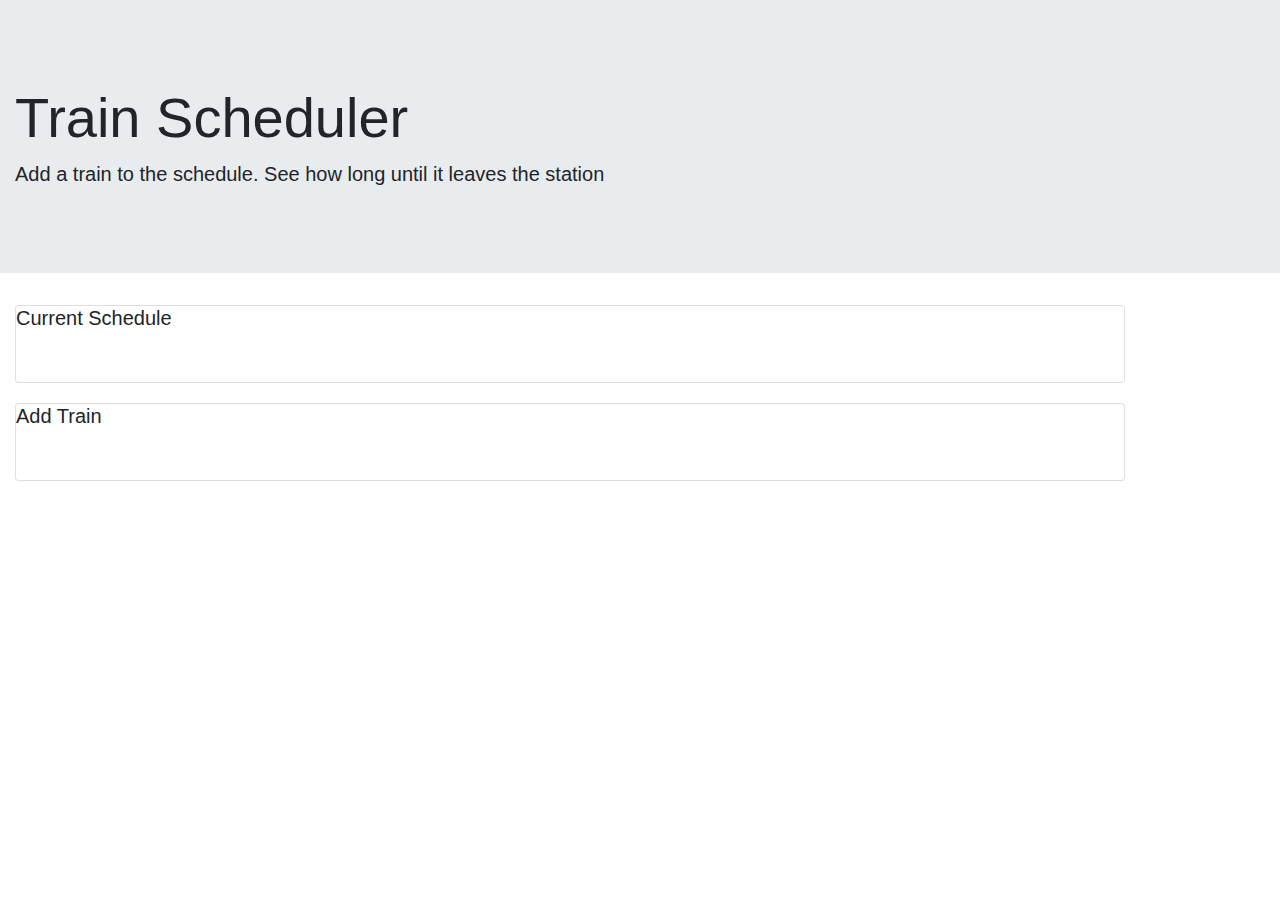
<file: assets/Train Scheduler.htm>
<!DOCTYPE <!doctype>
<!-- saved from url=(0065)file:///Users/danieldayton/git_files_hw/trainscheduler/index.html -->
<html><head><meta http-equiv="Content-Type" content="text/html; charset=UTF-8">
    
    <meta http-equiv="X-UA-Compatible" content="IE=edge">
    <title>Train Scheduler</title>
    <meta name="viewport" content="width=device-width, initial-scale=1">
    <script src="./Train Scheduler_files/firebase.js"></script>
    <script src="./Train Scheduler_files/moment.js"></script>
    <link rel="stylesheet" href="./Train Scheduler_files/all.css" integrity="sha384-UHRtZLI+pbxtHCWp1t77Bi1L4ZtiqrqD80Kn4Z8NTSRyMA2Fd33n5dQ8lWUE00s/" crossorigin="anonymous">
    <script src="./Train Scheduler_files/jquery.min.js"></script>
    <link rel="stylesheet" href="./Train Scheduler_files/bootstrap.min.css" integrity="sha384-GJzZqFGwb1QTTN6wy59ffF1BuGJpLSa9DkKMp0DgiMDm4iYMj70gZWKYbI706tWS" crossorigin="anonymous">
    <link rel="stylesheet" type="text/css" media="screen" href="./Train Scheduler_files/style.css">
    
</head>
<body>
    <div class="jumbotron jumbotron-fluid">
        <div class="container">
            <h1 class="display-4">Train Scheduler</h1>
            <p class="lead">Add a train to the schedule. See how long until it leaves the station</p>
        </div>
        </div>
    <div class="container">
        <div class="row">
            <div class="col-md-12" id="train-schedule">
                <div class="card train-listings">    
                    <h5 class="card-title">Current Schedule</h5>
                        <div class="card-body"></div>
                </div>  
            </div>
        </div>
    </div>
    <div class="container scheule">
        <div class="row">
            <div class="col-md-12">
                <div class="card">
                    <h5 class="card-title">Add Train</h5>
                    <div class="card-body"></div>
                </div>
            </div>
        </div>
    </div>
    <script src="./Train Scheduler_files/game.js"></script>
    <script src="./Train Scheduler_files/popper.min.js" integrity="sha384-wHAiFfRlMFy6i5SRaxvfOCifBUQy1xHdJ/yoi7FRNXMRBu5WHdZYu1hA6ZOblgut" crossorigin="anonymous"></script>
    <script src="./Train Scheduler_files/bootstrap.min.js" integrity="sha384-B0UglyR+jN6CkvvICOB2joaf5I4l3gm9GU6Hc1og6Ls7i6U/mkkaduKaBhlAXv9k" crossorigin="anonymous"></script> 

</body></html>
</file>
<file: assets/Train Scheduler_files/all.css>
.fa,.fab,.fal,.far,.fas{-moz-osx-font-smoothing:grayscale;-webkit-font-smoothing:antialiased;display:inline-block;font-style:normal;font-variant:normal;text-rendering:auto;line-height:1}.fa-lg{font-size:1.33333em;line-height:.75em;vertical-align:-.0667em}.fa-xs{font-size:.75em}.fa-sm{font-size:.875em}.fa-1x{font-size:1em}.fa-2x{font-size:2em}.fa-3x{font-size:3em}.fa-4x{font-size:4em}.fa-5x{font-size:5em}.fa-6x{font-size:6em}.fa-7x{font-size:7em}.fa-8x{font-size:8em}.fa-9x{font-size:9em}.fa-10x{font-size:10em}.fa-fw{text-align:center;width:1.25em}.fa-ul{list-style-type:none;margin-left:2.5em;padding-left:0}.fa-ul>li{position:relative}.fa-li{left:-2em;position:absolute;text-align:center;width:2em;line-height:inherit}.fa-border{border:.08em solid #eee;border-radius:.1em;padding:.2em .25em .15em}.fa-pull-left{float:left}.fa-pull-right{float:right}.fa.fa-pull-left,.fab.fa-pull-left,.fal.fa-pull-left,.far.fa-pull-left,.fas.fa-pull-left{margin-right:.3em}.fa.fa-pull-right,.fab.fa-pull-right,.fal.fa-pull-right,.far.fa-pull-right,.fas.fa-pull-right{margin-left:.3em}.fa-spin{animation:fa-spin 2s infinite linear}.fa-pulse{animation:fa-spin 1s infinite steps(8)}@keyframes fa-spin{0%{transform:rotate(0deg)}to{transform:rotate(1turn)}}.fa-rotate-90{-ms-filter:"progid:DXImageTransform.Microsoft.BasicImage(rotation=1)";transform:rotate(90deg)}.fa-rotate-180{-ms-filter:"progid:DXImageTransform.Microsoft.BasicImage(rotation=2)";transform:rotate(180deg)}.fa-rotate-270{-ms-filter:"progid:DXImageTransform.Microsoft.BasicImage(rotation=3)";transform:rotate(270deg)}.fa-flip-horizontal{-ms-filter:"progid:DXImageTransform.Microsoft.BasicImage(rotation=0, mirror=1)";transform:scaleX(-1)}.fa-flip-vertical{transform:scaleY(-1)}.fa-flip-horizontal.fa-flip-vertical,.fa-flip-vertical{-ms-filter:"progid:DXImageTransform.Microsoft.BasicImage(rotation=2, mirror=1)"}.fa-flip-horizontal.fa-flip-vertical{transform:scale(-1)}:root .fa-flip-horizontal,:root .fa-flip-vertical,:root .fa-rotate-90,:root .fa-rotate-180,:root .fa-rotate-270{filter:none}.fa-stack{display:inline-block;height:2em;line-height:2em;position:relative;vertical-align:middle;width:2.5em}.fa-stack-1x,.fa-stack-2x{left:0;position:absolute;text-align:center;width:100%}.fa-stack-1x{line-height:inherit}.fa-stack-2x{font-size:2em}.fa-inverse{color:#fff}.fa-500px:before{content:"\f26e"}.fa-accessible-icon:before{content:"\f368"}.fa-accusoft:before{content:"\f369"}.fa-acquisitions-incorporated:before{content:"\f6af"}.fa-ad:before{content:"\f641"}.fa-address-book:before{content:"\f2b9"}.fa-address-card:before{content:"\f2bb"}.fa-adjust:before{content:"\f042"}.fa-adn:before{content:"\f170"}.fa-adobe:before{content:"\f778"}.fa-adversal:before{content:"\f36a"}.fa-affiliatetheme:before{content:"\f36b"}.fa-air-freshener:before{content:"\f5d0"}.fa-algolia:before{content:"\f36c"}.fa-align-center:before{content:"\f037"}.fa-align-justify:before{content:"\f039"}.fa-align-left:before{content:"\f036"}.fa-align-right:before{content:"\f038"}.fa-alipay:before{content:"\f642"}.fa-allergies:before{content:"\f461"}.fa-amazon:before{content:"\f270"}.fa-amazon-pay:before{content:"\f42c"}.fa-ambulance:before{content:"\f0f9"}.fa-american-sign-language-interpreting:before{content:"\f2a3"}.fa-amilia:before{content:"\f36d"}.fa-anchor:before{content:"\f13d"}.fa-android:before{content:"\f17b"}.fa-angellist:before{content:"\f209"}.fa-angle-double-down:before{content:"\f103"}.fa-angle-double-left:before{content:"\f100"}.fa-angle-double-right:before{content:"\f101"}.fa-angle-double-up:before{content:"\f102"}.fa-angle-down:before{content:"\f107"}.fa-angle-left:before{content:"\f104"}.fa-angle-right:before{content:"\f105"}.fa-angle-up:before{content:"\f106"}.fa-angry:before{content:"\f556"}.fa-angrycreative:before{content:"\f36e"}.fa-angular:before{content:"\f420"}.fa-ankh:before{content:"\f644"}.fa-app-store:before{content:"\f36f"}.fa-app-store-ios:before{content:"\f370"}.fa-apper:before{content:"\f371"}.fa-apple:before{content:"\f179"}.fa-apple-alt:before{content:"\f5d1"}.fa-apple-pay:before{content:"\f415"}.fa-archive:before{content:"\f187"}.fa-archway:before{content:"\f557"}.fa-arrow-alt-circle-down:before{content:"\f358"}.fa-arrow-alt-circle-left:before{content:"\f359"}.fa-arrow-alt-circle-right:before{content:"\f35a"}.fa-arrow-alt-circle-up:before{content:"\f35b"}.fa-arrow-circle-down:before{content:"\f0ab"}.fa-arrow-circle-left:before{content:"\f0a8"}.fa-arrow-circle-right:before{content:"\f0a9"}.fa-arrow-circle-up:before{content:"\f0aa"}.fa-arrow-down:before{content:"\f063"}.fa-arrow-left:before{content:"\f060"}.fa-arrow-right:before{content:"\f061"}.fa-arrow-up:before{content:"\f062"}.fa-arrows-alt:before{content:"\f0b2"}.fa-arrows-alt-h:before{content:"\f337"}.fa-arrows-alt-v:before{content:"\f338"}.fa-artstation:before{content:"\f77a"}.fa-assistive-listening-systems:before{content:"\f2a2"}.fa-asterisk:before{content:"\f069"}.fa-asymmetrik:before{content:"\f372"}.fa-at:before{content:"\f1fa"}.fa-atlas:before{content:"\f558"}.fa-atlassian:before{content:"\f77b"}.fa-atom:before{content:"\f5d2"}.fa-audible:before{content:"\f373"}.fa-audio-description:before{content:"\f29e"}.fa-autoprefixer:before{content:"\f41c"}.fa-avianex:before{content:"\f374"}.fa-aviato:before{content:"\f421"}.fa-award:before{content:"\f559"}.fa-aws:before{content:"\f375"}.fa-baby:before{content:"\f77c"}.fa-baby-carriage:before{content:"\f77d"}.fa-backspace:before{content:"\f55a"}.fa-backward:before{content:"\f04a"}.fa-balance-scale:before{content:"\f24e"}.fa-ban:before{content:"\f05e"}.fa-band-aid:before{content:"\f462"}.fa-bandcamp:before{content:"\f2d5"}.fa-barcode:before{content:"\f02a"}.fa-bars:before{content:"\f0c9"}.fa-baseball-ball:before{content:"\f433"}.fa-basketball-ball:before{content:"\f434"}.fa-bath:before{content:"\f2cd"}.fa-battery-empty:before{content:"\f244"}.fa-battery-full:before{content:"\f240"}.fa-battery-half:before{content:"\f242"}.fa-battery-quarter:before{content:"\f243"}.fa-battery-three-quarters:before{content:"\f241"}.fa-bed:before{content:"\f236"}.fa-beer:before{content:"\f0fc"}.fa-behance:before{content:"\f1b4"}.fa-behance-square:before{content:"\f1b5"}.fa-bell:before{content:"\f0f3"}.fa-bell-slash:before{content:"\f1f6"}.fa-bezier-curve:before{content:"\f55b"}.fa-bible:before{content:"\f647"}.fa-bicycle:before{content:"\f206"}.fa-bimobject:before{content:"\f378"}.fa-binoculars:before{content:"\f1e5"}.fa-biohazard:before{content:"\f780"}.fa-birthday-cake:before{content:"\f1fd"}.fa-bitbucket:before{content:"\f171"}.fa-bitcoin:before{content:"\f379"}.fa-bity:before{content:"\f37a"}.fa-black-tie:before{content:"\f27e"}.fa-blackberry:before{content:"\f37b"}.fa-blender:before{content:"\f517"}.fa-blender-phone:before{content:"\f6b6"}.fa-blind:before{content:"\f29d"}.fa-blog:before{content:"\f781"}.fa-blogger:before{content:"\f37c"}.fa-blogger-b:before{content:"\f37d"}.fa-bluetooth:before{content:"\f293"}.fa-bluetooth-b:before{content:"\f294"}.fa-bold:before{content:"\f032"}.fa-bolt:before{content:"\f0e7"}.fa-bomb:before{content:"\f1e2"}.fa-bone:before{content:"\f5d7"}.fa-bong:before{content:"\f55c"}.fa-book:before{content:"\f02d"}.fa-book-dead:before{content:"\f6b7"}.fa-book-open:before{content:"\f518"}.fa-book-reader:before{content:"\f5da"}.fa-bookmark:before{content:"\f02e"}.fa-bowling-ball:before{content:"\f436"}.fa-box:before{content:"\f466"}.fa-box-open:before{content:"\f49e"}.fa-boxes:before{content:"\f468"}.fa-braille:before{content:"\f2a1"}.fa-brain:before{content:"\f5dc"}.fa-briefcase:before{content:"\f0b1"}.fa-briefcase-medical:before{content:"\f469"}.fa-broadcast-tower:before{content:"\f519"}.fa-broom:before{content:"\f51a"}.fa-brush:before{content:"\f55d"}.fa-btc:before{content:"\f15a"}.fa-bug:before{content:"\f188"}.fa-building:before{content:"\f1ad"}.fa-bullhorn:before{content:"\f0a1"}.fa-bullseye:before{content:"\f140"}.fa-burn:before{content:"\f46a"}.fa-buromobelexperte:before{content:"\f37f"}.fa-bus:before{content:"\f207"}.fa-bus-alt:before{content:"\f55e"}.fa-business-time:before{content:"\f64a"}.fa-buysellads:before{content:"\f20d"}.fa-calculator:before{content:"\f1ec"}.fa-calendar:before{content:"\f133"}.fa-calendar-alt:before{content:"\f073"}.fa-calendar-check:before{content:"\f274"}.fa-calendar-day:before{content:"\f783"}.fa-calendar-minus:before{content:"\f272"}.fa-calendar-plus:before{content:"\f271"}.fa-calendar-times:before{content:"\f273"}.fa-calendar-week:before{content:"\f784"}.fa-camera:before{content:"\f030"}.fa-camera-retro:before{content:"\f083"}.fa-campground:before{content:"\f6bb"}.fa-canadian-maple-leaf:before{content:"\f785"}.fa-candy-cane:before{content:"\f786"}.fa-cannabis:before{content:"\f55f"}.fa-capsules:before{content:"\f46b"}.fa-car:before{content:"\f1b9"}.fa-car-alt:before{content:"\f5de"}.fa-car-battery:before{content:"\f5df"}.fa-car-crash:before{content:"\f5e1"}.fa-car-side:before{content:"\f5e4"}.fa-caret-down:before{content:"\f0d7"}.fa-caret-left:before{content:"\f0d9"}.fa-caret-right:before{content:"\f0da"}.fa-caret-square-down:before{content:"\f150"}.fa-caret-square-left:before{content:"\f191"}.fa-caret-square-right:before{content:"\f152"}.fa-caret-square-up:before{content:"\f151"}.fa-caret-up:before{content:"\f0d8"}.fa-carrot:before{content:"\f787"}.fa-cart-arrow-down:before{content:"\f218"}.fa-cart-plus:before{content:"\f217"}.fa-cash-register:before{content:"\f788"}.fa-cat:before{content:"\f6be"}.fa-cc-amazon-pay:before{content:"\f42d"}.fa-cc-amex:before{content:"\f1f3"}.fa-cc-apple-pay:before{content:"\f416"}.fa-cc-diners-club:before{content:"\f24c"}.fa-cc-discover:before{content:"\f1f2"}.fa-cc-jcb:before{content:"\f24b"}.fa-cc-mastercard:before{content:"\f1f1"}.fa-cc-paypal:before{content:"\f1f4"}.fa-cc-stripe:before{content:"\f1f5"}.fa-cc-visa:before{content:"\f1f0"}.fa-centercode:before{content:"\f380"}.fa-centos:before{content:"\f789"}.fa-certificate:before{content:"\f0a3"}.fa-chair:before{content:"\f6c0"}.fa-chalkboard:before{content:"\f51b"}.fa-chalkboard-teacher:before{content:"\f51c"}.fa-charging-station:before{content:"\f5e7"}.fa-chart-area:before{content:"\f1fe"}.fa-chart-bar:before{content:"\f080"}.fa-chart-line:before{content:"\f201"}.fa-chart-pie:before{content:"\f200"}.fa-check:before{content:"\f00c"}.fa-check-circle:before{content:"\f058"}.fa-check-double:before{content:"\f560"}.fa-check-square:before{content:"\f14a"}.fa-chess:before{content:"\f439"}.fa-chess-bishop:before{content:"\f43a"}.fa-chess-board:before{content:"\f43c"}.fa-chess-king:before{content:"\f43f"}.fa-chess-knight:before{content:"\f441"}.fa-chess-pawn:before{content:"\f443"}.fa-chess-queen:before{content:"\f445"}.fa-chess-rook:before{content:"\f447"}.fa-chevron-circle-down:before{content:"\f13a"}.fa-chevron-circle-left:before{content:"\f137"}.fa-chevron-circle-right:before{content:"\f138"}.fa-chevron-circle-up:before{content:"\f139"}.fa-chevron-down:before{content:"\f078"}.fa-chevron-left:before{content:"\f053"}.fa-chevron-right:before{content:"\f054"}.fa-chevron-up:before{content:"\f077"}.fa-child:before{content:"\f1ae"}.fa-chrome:before{content:"\f268"}.fa-church:before{content:"\f51d"}.fa-circle:before{content:"\f111"}.fa-circle-notch:before{content:"\f1ce"}.fa-city:before{content:"\f64f"}.fa-clipboard:before{content:"\f328"}.fa-clipboard-check:before{content:"\f46c"}.fa-clipboard-list:before{content:"\f46d"}.fa-clock:before{content:"\f017"}.fa-clone:before{content:"\f24d"}.fa-closed-captioning:before{content:"\f20a"}.fa-cloud:before{content:"\f0c2"}.fa-cloud-download-alt:before{content:"\f381"}.fa-cloud-meatball:before{content:"\f73b"}.fa-cloud-moon:before{content:"\f6c3"}.fa-cloud-moon-rain:before{content:"\f73c"}.fa-cloud-rain:before{content:"\f73d"}.fa-cloud-showers-heavy:before{content:"\f740"}.fa-cloud-sun:before{content:"\f6c4"}.fa-cloud-sun-rain:before{content:"\f743"}.fa-cloud-upload-alt:before{content:"\f382"}.fa-cloudscale:before{content:"\f383"}.fa-cloudsmith:before{content:"\f384"}.fa-cloudversify:before{content:"\f385"}.fa-cocktail:before{content:"\f561"}.fa-code:before{content:"\f121"}.fa-code-branch:before{content:"\f126"}.fa-codepen:before{content:"\f1cb"}.fa-codiepie:before{content:"\f284"}.fa-coffee:before{content:"\f0f4"}.fa-cog:before{content:"\f013"}.fa-cogs:before{content:"\f085"}.fa-coins:before{content:"\f51e"}.fa-columns:before{content:"\f0db"}.fa-comment:before{content:"\f075"}.fa-comment-alt:before{content:"\f27a"}.fa-comment-dollar:before{content:"\f651"}.fa-comment-dots:before{content:"\f4ad"}.fa-comment-slash:before{content:"\f4b3"}.fa-comments:before{content:"\f086"}.fa-comments-dollar:before{content:"\f653"}.fa-compact-disc:before{content:"\f51f"}.fa-compass:before{content:"\f14e"}.fa-compress:before{content:"\f066"}.fa-compress-arrows-alt:before{content:"\f78c"}.fa-concierge-bell:before{content:"\f562"}.fa-confluence:before{content:"\f78d"}.fa-connectdevelop:before{content:"\f20e"}.fa-contao:before{content:"\f26d"}.fa-cookie:before{content:"\f563"}.fa-cookie-bite:before{content:"\f564"}.fa-copy:before{content:"\f0c5"}.fa-copyright:before{content:"\f1f9"}.fa-couch:before{content:"\f4b8"}.fa-cpanel:before{content:"\f388"}.fa-creative-commons:before{content:"\f25e"}.fa-creative-commons-by:before{content:"\f4e7"}.fa-creative-commons-nc:before{content:"\f4e8"}.fa-creative-commons-nc-eu:before{content:"\f4e9"}.fa-creative-commons-nc-jp:before{content:"\f4ea"}.fa-creative-commons-nd:before{content:"\f4eb"}.fa-creative-commons-pd:before{content:"\f4ec"}.fa-creative-commons-pd-alt:before{content:"\f4ed"}.fa-creative-commons-remix:before{content:"\f4ee"}.fa-creative-commons-sa:before{content:"\f4ef"}.fa-creative-commons-sampling:before{content:"\f4f0"}.fa-creative-commons-sampling-plus:before{content:"\f4f1"}.fa-creative-commons-share:before{content:"\f4f2"}.fa-creative-commons-zero:before{content:"\f4f3"}.fa-credit-card:before{content:"\f09d"}.fa-critical-role:before{content:"\f6c9"}.fa-crop:before{content:"\f125"}.fa-crop-alt:before{content:"\f565"}.fa-cross:before{content:"\f654"}.fa-crosshairs:before{content:"\f05b"}.fa-crow:before{content:"\f520"}.fa-crown:before{content:"\f521"}.fa-css3:before{content:"\f13c"}.fa-css3-alt:before{content:"\f38b"}.fa-cube:before{content:"\f1b2"}.fa-cubes:before{content:"\f1b3"}.fa-cut:before{content:"\f0c4"}.fa-cuttlefish:before{content:"\f38c"}.fa-d-and-d:before{content:"\f38d"}.fa-d-and-d-beyond:before{content:"\f6ca"}.fa-dashcube:before{content:"\f210"}.fa-database:before{content:"\f1c0"}.fa-deaf:before{content:"\f2a4"}.fa-delicious:before{content:"\f1a5"}.fa-democrat:before{content:"\f747"}.fa-deploydog:before{content:"\f38e"}.fa-deskpro:before{content:"\f38f"}.fa-desktop:before{content:"\f108"}.fa-dev:before{content:"\f6cc"}.fa-deviantart:before{content:"\f1bd"}.fa-dharmachakra:before{content:"\f655"}.fa-dhl:before{content:"\f790"}.fa-diagnoses:before{content:"\f470"}.fa-diaspora:before{content:"\f791"}.fa-dice:before{content:"\f522"}.fa-dice-d20:before{content:"\f6cf"}.fa-dice-d6:before{content:"\f6d1"}.fa-dice-five:before{content:"\f523"}.fa-dice-four:before{content:"\f524"}.fa-dice-one:before{content:"\f525"}.fa-dice-six:before{content:"\f526"}.fa-dice-three:before{content:"\f527"}.fa-dice-two:before{content:"\f528"}.fa-digg:before{content:"\f1a6"}.fa-digital-ocean:before{content:"\f391"}.fa-digital-tachograph:before{content:"\f566"}.fa-directions:before{content:"\f5eb"}.fa-discord:before{content:"\f392"}.fa-discourse:before{content:"\f393"}.fa-divide:before{content:"\f529"}.fa-dizzy:before{content:"\f567"}.fa-dna:before{content:"\f471"}.fa-dochub:before{content:"\f394"}.fa-docker:before{content:"\f395"}.fa-dog:before{content:"\f6d3"}.fa-dollar-sign:before{content:"\f155"}.fa-dolly:before{content:"\f472"}.fa-dolly-flatbed:before{content:"\f474"}.fa-donate:before{content:"\f4b9"}.fa-door-closed:before{content:"\f52a"}.fa-door-open:before{content:"\f52b"}.fa-dot-circle:before{content:"\f192"}.fa-dove:before{content:"\f4ba"}.fa-download:before{content:"\f019"}.fa-draft2digital:before{content:"\f396"}.fa-drafting-compass:before{content:"\f568"}.fa-dragon:before{content:"\f6d5"}.fa-draw-polygon:before{content:"\f5ee"}.fa-dribbble:before{content:"\f17d"}.fa-dribbble-square:before{content:"\f397"}.fa-dropbox:before{content:"\f16b"}.fa-drum:before{content:"\f569"}.fa-drum-steelpan:before{content:"\f56a"}.fa-drumstick-bite:before{content:"\f6d7"}.fa-drupal:before{content:"\f1a9"}.fa-dumbbell:before{content:"\f44b"}.fa-dumpster:before{content:"\f793"}.fa-dumpster-fire:before{content:"\f794"}.fa-dungeon:before{content:"\f6d9"}.fa-dyalog:before{content:"\f399"}.fa-earlybirds:before{content:"\f39a"}.fa-ebay:before{content:"\f4f4"}.fa-edge:before{content:"\f282"}.fa-edit:before{content:"\f044"}.fa-eject:before{content:"\f052"}.fa-elementor:before{content:"\f430"}.fa-ellipsis-h:before{content:"\f141"}.fa-ellipsis-v:before{content:"\f142"}.fa-ello:before{content:"\f5f1"}.fa-ember:before{content:"\f423"}.fa-empire:before{content:"\f1d1"}.fa-envelope:before{content:"\f0e0"}.fa-envelope-open:before{content:"\f2b6"}.fa-envelope-open-text:before{content:"\f658"}.fa-envelope-square:before{content:"\f199"}.fa-envira:before{content:"\f299"}.fa-equals:before{content:"\f52c"}.fa-eraser:before{content:"\f12d"}.fa-erlang:before{content:"\f39d"}.fa-ethereum:before{content:"\f42e"}.fa-ethernet:before{content:"\f796"}.fa-etsy:before{content:"\f2d7"}.fa-euro-sign:before{content:"\f153"}.fa-exchange-alt:before{content:"\f362"}.fa-exclamation:before{content:"\f12a"}.fa-exclamation-circle:before{content:"\f06a"}.fa-exclamation-triangle:before{content:"\f071"}.fa-expand:before{content:"\f065"}.fa-expand-arrows-alt:before{content:"\f31e"}.fa-expeditedssl:before{content:"\f23e"}.fa-external-link-alt:before{content:"\f35d"}.fa-external-link-square-alt:before{content:"\f360"}.fa-eye:before{content:"\f06e"}.fa-eye-dropper:before{content:"\f1fb"}.fa-eye-slash:before{content:"\f070"}.fa-facebook:before{content:"\f09a"}.fa-facebook-f:before{content:"\f39e"}.fa-facebook-messenger:before{content:"\f39f"}.fa-facebook-square:before{content:"\f082"}.fa-fantasy-flight-games:before{content:"\f6dc"}.fa-fast-backward:before{content:"\f049"}.fa-fast-forward:before{content:"\f050"}.fa-fax:before{content:"\f1ac"}.fa-feather:before{content:"\f52d"}.fa-feather-alt:before{content:"\f56b"}.fa-fedex:before{content:"\f797"}.fa-fedora:before{content:"\f798"}.fa-female:before{content:"\f182"}.fa-fighter-jet:before{content:"\f0fb"}.fa-figma:before{content:"\f799"}.fa-file:before{content:"\f15b"}.fa-file-alt:before{content:"\f15c"}.fa-file-archive:before{content:"\f1c6"}.fa-file-audio:before{content:"\f1c7"}.fa-file-code:before{content:"\f1c9"}.fa-file-contract:before{content:"\f56c"}.fa-file-csv:before{content:"\f6dd"}.fa-file-download:before{content:"\f56d"}.fa-file-excel:before{content:"\f1c3"}.fa-file-export:before{content:"\f56e"}.fa-file-image:before{content:"\f1c5"}.fa-file-import:before{content:"\f56f"}.fa-file-invoice:before{content:"\f570"}.fa-file-invoice-dollar:before{content:"\f571"}.fa-file-medical:before{content:"\f477"}.fa-file-medical-alt:before{content:"\f478"}.fa-file-pdf:before{content:"\f1c1"}.fa-file-powerpoint:before{content:"\f1c4"}.fa-file-prescription:before{content:"\f572"}.fa-file-signature:before{content:"\f573"}.fa-file-upload:before{content:"\f574"}.fa-file-video:before{content:"\f1c8"}.fa-file-word:before{content:"\f1c2"}.fa-fill:before{content:"\f575"}.fa-fill-drip:before{content:"\f576"}.fa-film:before{content:"\f008"}.fa-filter:before{content:"\f0b0"}.fa-fingerprint:before{content:"\f577"}.fa-fire:before{content:"\f06d"}.fa-fire-alt:before{content:"\f7e4"}.fa-fire-extinguisher:before{content:"\f134"}.fa-firefox:before{content:"\f269"}.fa-first-aid:before{content:"\f479"}.fa-first-order:before{content:"\f2b0"}.fa-first-order-alt:before{content:"\f50a"}.fa-firstdraft:before{content:"\f3a1"}.fa-fish:before{content:"\f578"}.fa-fist-raised:before{content:"\f6de"}.fa-flag:before{content:"\f024"}.fa-flag-checkered:before{content:"\f11e"}.fa-flag-usa:before{content:"\f74d"}.fa-flask:before{content:"\f0c3"}.fa-flickr:before{content:"\f16e"}.fa-flipboard:before{content:"\f44d"}.fa-flushed:before{content:"\f579"}.fa-fly:before{content:"\f417"}.fa-folder:before{content:"\f07b"}.fa-folder-minus:before{content:"\f65d"}.fa-folder-open:before{content:"\f07c"}.fa-folder-plus:before{content:"\f65e"}.fa-font:before{content:"\f031"}.fa-font-awesome:before{content:"\f2b4"}.fa-font-awesome-alt:before{content:"\f35c"}.fa-font-awesome-flag:before{content:"\f425"}.fa-font-awesome-logo-full:before{content:"\f4e6"}.fa-fonticons:before{content:"\f280"}.fa-fonticons-fi:before{content:"\f3a2"}.fa-football-ball:before{content:"\f44e"}.fa-fort-awesome:before{content:"\f286"}.fa-fort-awesome-alt:before{content:"\f3a3"}.fa-forumbee:before{content:"\f211"}.fa-forward:before{content:"\f04e"}.fa-foursquare:before{content:"\f180"}.fa-free-code-camp:before{content:"\f2c5"}.fa-freebsd:before{content:"\f3a4"}.fa-frog:before{content:"\f52e"}.fa-frown:before{content:"\f119"}.fa-frown-open:before{content:"\f57a"}.fa-fulcrum:before{content:"\f50b"}.fa-funnel-dollar:before{content:"\f662"}.fa-futbol:before{content:"\f1e3"}.fa-galactic-republic:before{content:"\f50c"}.fa-galactic-senate:before{content:"\f50d"}.fa-gamepad:before{content:"\f11b"}.fa-gas-pump:before{content:"\f52f"}.fa-gavel:before{content:"\f0e3"}.fa-gem:before{content:"\f3a5"}.fa-genderless:before{content:"\f22d"}.fa-get-pocket:before{content:"\f265"}.fa-gg:before{content:"\f260"}.fa-gg-circle:before{content:"\f261"}.fa-ghost:before{content:"\f6e2"}.fa-gift:before{content:"\f06b"}.fa-gifts:before{content:"\f79c"}.fa-git:before{content:"\f1d3"}.fa-git-square:before{content:"\f1d2"}.fa-github:before{content:"\f09b"}.fa-github-alt:before{content:"\f113"}.fa-github-square:before{content:"\f092"}.fa-gitkraken:before{content:"\f3a6"}.fa-gitlab:before{content:"\f296"}.fa-gitter:before{content:"\f426"}.fa-glass-cheers:before{content:"\f79f"}.fa-glass-martini:before{content:"\f000"}.fa-glass-martini-alt:before{content:"\f57b"}.fa-glass-whiskey:before{content:"\f7a0"}.fa-glasses:before{content:"\f530"}.fa-glide:before{content:"\f2a5"}.fa-glide-g:before{content:"\f2a6"}.fa-globe:before{content:"\f0ac"}.fa-globe-africa:before{content:"\f57c"}.fa-globe-americas:before{content:"\f57d"}.fa-globe-asia:before{content:"\f57e"}.fa-globe-europe:before{content:"\f7a2"}.fa-gofore:before{content:"\f3a7"}.fa-golf-ball:before{content:"\f450"}.fa-goodreads:before{content:"\f3a8"}.fa-goodreads-g:before{content:"\f3a9"}.fa-google:before{content:"\f1a0"}.fa-google-drive:before{content:"\f3aa"}.fa-google-play:before{content:"\f3ab"}.fa-google-plus:before{content:"\f2b3"}.fa-google-plus-g:before{content:"\f0d5"}.fa-google-plus-square:before{content:"\f0d4"}.fa-google-wallet:before{content:"\f1ee"}.fa-gopuram:before{content:"\f664"}.fa-graduation-cap:before{content:"\f19d"}.fa-gratipay:before{content:"\f184"}.fa-grav:before{content:"\f2d6"}.fa-greater-than:before{content:"\f531"}.fa-greater-than-equal:before{content:"\f532"}.fa-grimace:before{content:"\f57f"}.fa-grin:before{content:"\f580"}.fa-grin-alt:before{content:"\f581"}.fa-grin-beam:before{content:"\f582"}.fa-grin-beam-sweat:before{content:"\f583"}.fa-grin-hearts:before{content:"\f584"}.fa-grin-squint:before{content:"\f585"}.fa-grin-squint-tears:before{content:"\f586"}.fa-grin-stars:before{content:"\f587"}.fa-grin-tears:before{content:"\f588"}.fa-grin-tongue:before{content:"\f589"}.fa-grin-tongue-squint:before{content:"\f58a"}.fa-grin-tongue-wink:before{content:"\f58b"}.fa-grin-wink:before{content:"\f58c"}.fa-grip-horizontal:before{content:"\f58d"}.fa-grip-lines:before{content:"\f7a4"}.fa-grip-lines-vertical:before{content:"\f7a5"}.fa-grip-vertical:before{content:"\f58e"}.fa-gripfire:before{content:"\f3ac"}.fa-grunt:before{content:"\f3ad"}.fa-guitar:before{content:"\f7a6"}.fa-gulp:before{content:"\f3ae"}.fa-h-square:before{content:"\f0fd"}.fa-hacker-news:before{content:"\f1d4"}.fa-hacker-news-square:before{content:"\f3af"}.fa-hackerrank:before{content:"\f5f7"}.fa-hammer:before{content:"\f6e3"}.fa-hamsa:before{content:"\f665"}.fa-hand-holding:before{content:"\f4bd"}.fa-hand-holding-heart:before{content:"\f4be"}.fa-hand-holding-usd:before{content:"\f4c0"}.fa-hand-lizard:before{content:"\f258"}.fa-hand-paper:before{content:"\f256"}.fa-hand-peace:before{content:"\f25b"}.fa-hand-point-down:before{content:"\f0a7"}.fa-hand-point-left:before{content:"\f0a5"}.fa-hand-point-right:before{content:"\f0a4"}.fa-hand-point-up:before{content:"\f0a6"}.fa-hand-pointer:before{content:"\f25a"}.fa-hand-rock:before{content:"\f255"}.fa-hand-scissors:before{content:"\f257"}.fa-hand-spock:before{content:"\f259"}.fa-hands:before{content:"\f4c2"}.fa-hands-helping:before{content:"\f4c4"}.fa-handshake:before{content:"\f2b5"}.fa-hanukiah:before{content:"\f6e6"}.fa-hashtag:before{content:"\f292"}.fa-hat-wizard:before{content:"\f6e8"}.fa-haykal:before{content:"\f666"}.fa-hdd:before{content:"\f0a0"}.fa-heading:before{content:"\f1dc"}.fa-headphones:before{content:"\f025"}.fa-headphones-alt:before{content:"\f58f"}.fa-headset:before{content:"\f590"}.fa-heart:before{content:"\f004"}.fa-heart-broken:before{content:"\f7a9"}.fa-heartbeat:before{content:"\f21e"}.fa-helicopter:before{content:"\f533"}.fa-highlighter:before{content:"\f591"}.fa-hiking:before{content:"\f6ec"}.fa-hippo:before{content:"\f6ed"}.fa-hips:before{content:"\f452"}.fa-hire-a-helper:before{content:"\f3b0"}.fa-history:before{content:"\f1da"}.fa-hockey-puck:before{content:"\f453"}.fa-holly-berry:before{content:"\f7aa"}.fa-home:before{content:"\f015"}.fa-hooli:before{content:"\f427"}.fa-hornbill:before{content:"\f592"}.fa-horse:before{content:"\f6f0"}.fa-horse-head:before{content:"\f7ab"}.fa-hospital:before{content:"\f0f8"}.fa-hospital-alt:before{content:"\f47d"}.fa-hospital-symbol:before{content:"\f47e"}.fa-hot-tub:before{content:"\f593"}.fa-hotel:before{content:"\f594"}.fa-hotjar:before{content:"\f3b1"}.fa-hourglass:before{content:"\f254"}.fa-hourglass-end:before{content:"\f253"}.fa-hourglass-half:before{content:"\f252"}.fa-hourglass-start:before{content:"\f251"}.fa-house-damage:before{content:"\f6f1"}.fa-houzz:before{content:"\f27c"}.fa-hryvnia:before{content:"\f6f2"}.fa-html5:before{content:"\f13b"}.fa-hubspot:before{content:"\f3b2"}.fa-i-cursor:before{content:"\f246"}.fa-icicles:before{content:"\f7ad"}.fa-id-badge:before{content:"\f2c1"}.fa-id-card:before{content:"\f2c2"}.fa-id-card-alt:before{content:"\f47f"}.fa-igloo:before{content:"\f7ae"}.fa-image:before{content:"\f03e"}.fa-images:before{content:"\f302"}.fa-imdb:before{content:"\f2d8"}.fa-inbox:before{content:"\f01c"}.fa-indent:before{content:"\f03c"}.fa-industry:before{content:"\f275"}.fa-infinity:before{content:"\f534"}.fa-info:before{content:"\f129"}.fa-info-circle:before{content:"\f05a"}.fa-instagram:before{content:"\f16d"}.fa-intercom:before{content:"\f7af"}.fa-internet-explorer:before{content:"\f26b"}.fa-invision:before{content:"\f7b0"}.fa-ioxhost:before{content:"\f208"}.fa-italic:before{content:"\f033"}.fa-itunes:before{content:"\f3b4"}.fa-itunes-note:before{content:"\f3b5"}.fa-java:before{content:"\f4e4"}.fa-jedi:before{content:"\f669"}.fa-jedi-order:before{content:"\f50e"}.fa-jenkins:before{content:"\f3b6"}.fa-jira:before{content:"\f7b1"}.fa-joget:before{content:"\f3b7"}.fa-joint:before{content:"\f595"}.fa-joomla:before{content:"\f1aa"}.fa-journal-whills:before{content:"\f66a"}.fa-js:before{content:"\f3b8"}.fa-js-square:before{content:"\f3b9"}.fa-jsfiddle:before{content:"\f1cc"}.fa-kaaba:before{content:"\f66b"}.fa-kaggle:before{content:"\f5fa"}.fa-key:before{content:"\f084"}.fa-keybase:before{content:"\f4f5"}.fa-keyboard:before{content:"\f11c"}.fa-keycdn:before{content:"\f3ba"}.fa-khanda:before{content:"\f66d"}.fa-kickstarter:before{content:"\f3bb"}.fa-kickstarter-k:before{content:"\f3bc"}.fa-kiss:before{content:"\f596"}.fa-kiss-beam:before{content:"\f597"}.fa-kiss-wink-heart:before{content:"\f598"}.fa-kiwi-bird:before{content:"\f535"}.fa-korvue:before{content:"\f42f"}.fa-landmark:before{content:"\f66f"}.fa-language:before{content:"\f1ab"}.fa-laptop:before{content:"\f109"}.fa-laptop-code:before{content:"\f5fc"}.fa-laravel:before{content:"\f3bd"}.fa-lastfm:before{content:"\f202"}.fa-lastfm-square:before{content:"\f203"}.fa-laugh:before{content:"\f599"}.fa-laugh-beam:before{content:"\f59a"}.fa-laugh-squint:before{content:"\f59b"}.fa-laugh-wink:before{content:"\f59c"}.fa-layer-group:before{content:"\f5fd"}.fa-leaf:before{content:"\f06c"}.fa-leanpub:before{content:"\f212"}.fa-lemon:before{content:"\f094"}.fa-less:before{content:"\f41d"}.fa-less-than:before{content:"\f536"}.fa-less-than-equal:before{content:"\f537"}.fa-level-down-alt:before{content:"\f3be"}.fa-level-up-alt:before{content:"\f3bf"}.fa-life-ring:before{content:"\f1cd"}.fa-lightbulb:before{content:"\f0eb"}.fa-line:before{content:"\f3c0"}.fa-link:before{content:"\f0c1"}.fa-linkedin:before{content:"\f08c"}.fa-linkedin-in:before{content:"\f0e1"}.fa-linode:before{content:"\f2b8"}.fa-linux:before{content:"\f17c"}.fa-lira-sign:before{content:"\f195"}.fa-list:before{content:"\f03a"}.fa-list-alt:before{content:"\f022"}.fa-list-ol:before{content:"\f0cb"}.fa-list-ul:before{content:"\f0ca"}.fa-location-arrow:before{content:"\f124"}.fa-lock:before{content:"\f023"}.fa-lock-open:before{content:"\f3c1"}.fa-long-arrow-alt-down:before{content:"\f309"}.fa-long-arrow-alt-left:before{content:"\f30a"}.fa-long-arrow-alt-right:before{content:"\f30b"}.fa-long-arrow-alt-up:before{content:"\f30c"}.fa-low-vision:before{content:"\f2a8"}.fa-luggage-cart:before{content:"\f59d"}.fa-lyft:before{content:"\f3c3"}.fa-magento:before{content:"\f3c4"}.fa-magic:before{content:"\f0d0"}.fa-magnet:before{content:"\f076"}.fa-mail-bulk:before{content:"\f674"}.fa-mailchimp:before{content:"\f59e"}.fa-male:before{content:"\f183"}.fa-mandalorian:before{content:"\f50f"}.fa-map:before{content:"\f279"}.fa-map-marked:before{content:"\f59f"}.fa-map-marked-alt:before{content:"\f5a0"}.fa-map-marker:before{content:"\f041"}.fa-map-marker-alt:before{content:"\f3c5"}.fa-map-pin:before{content:"\f276"}.fa-map-signs:before{content:"\f277"}.fa-markdown:before{content:"\f60f"}.fa-marker:before{content:"\f5a1"}.fa-mars:before{content:"\f222"}.fa-mars-double:before{content:"\f227"}.fa-mars-stroke:before{content:"\f229"}.fa-mars-stroke-h:before{content:"\f22b"}.fa-mars-stroke-v:before{content:"\f22a"}.fa-mask:before{content:"\f6fa"}.fa-mastodon:before{content:"\f4f6"}.fa-maxcdn:before{content:"\f136"}.fa-medal:before{content:"\f5a2"}.fa-medapps:before{content:"\f3c6"}.fa-medium:before{content:"\f23a"}.fa-medium-m:before{content:"\f3c7"}.fa-medkit:before{content:"\f0fa"}.fa-medrt:before{content:"\f3c8"}.fa-meetup:before{content:"\f2e0"}.fa-megaport:before{content:"\f5a3"}.fa-meh:before{content:"\f11a"}.fa-meh-blank:before{content:"\f5a4"}.fa-meh-rolling-eyes:before{content:"\f5a5"}.fa-memory:before{content:"\f538"}.fa-mendeley:before{content:"\f7b3"}.fa-menorah:before{content:"\f676"}.fa-mercury:before{content:"\f223"}.fa-meteor:before{content:"\f753"}.fa-microchip:before{content:"\f2db"}.fa-microphone:before{content:"\f130"}.fa-microphone-alt:before{content:"\f3c9"}.fa-microphone-alt-slash:before{content:"\f539"}.fa-microphone-slash:before{content:"\f131"}.fa-microscope:before{content:"\f610"}.fa-microsoft:before{content:"\f3ca"}.fa-minus:before{content:"\f068"}.fa-minus-circle:before{content:"\f056"}.fa-minus-square:before{content:"\f146"}.fa-mitten:before{content:"\f7b5"}.fa-mix:before{content:"\f3cb"}.fa-mixcloud:before{content:"\f289"}.fa-mizuni:before{content:"\f3cc"}.fa-mobile:before{content:"\f10b"}.fa-mobile-alt:before{content:"\f3cd"}.fa-modx:before{content:"\f285"}.fa-monero:before{content:"\f3d0"}.fa-money-bill:before{content:"\f0d6"}.fa-money-bill-alt:before{content:"\f3d1"}.fa-money-bill-wave:before{content:"\f53a"}.fa-money-bill-wave-alt:before{content:"\f53b"}.fa-money-check:before{content:"\f53c"}.fa-money-check-alt:before{content:"\f53d"}.fa-monument:before{content:"\f5a6"}.fa-moon:before{content:"\f186"}.fa-mortar-pestle:before{content:"\f5a7"}.fa-mosque:before{content:"\f678"}.fa-motorcycle:before{content:"\f21c"}.fa-mountain:before{content:"\f6fc"}.fa-mouse-pointer:before{content:"\f245"}.fa-mug-hot:before{content:"\f7b6"}.fa-music:before{content:"\f001"}.fa-napster:before{content:"\f3d2"}.fa-neos:before{content:"\f612"}.fa-network-wired:before{content:"\f6ff"}.fa-neuter:before{content:"\f22c"}.fa-newspaper:before{content:"\f1ea"}.fa-nimblr:before{content:"\f5a8"}.fa-nintendo-switch:before{content:"\f418"}.fa-node:before{content:"\f419"}.fa-node-js:before{content:"\f3d3"}.fa-not-equal:before{content:"\f53e"}.fa-notes-medical:before{content:"\f481"}.fa-npm:before{content:"\f3d4"}.fa-ns8:before{content:"\f3d5"}.fa-nutritionix:before{content:"\f3d6"}.fa-object-group:before{content:"\f247"}.fa-object-ungroup:before{content:"\f248"}.fa-odnoklassniki:before{content:"\f263"}.fa-odnoklassniki-square:before{content:"\f264"}.fa-oil-can:before{content:"\f613"}.fa-old-republic:before{content:"\f510"}.fa-om:before{content:"\f679"}.fa-opencart:before{content:"\f23d"}.fa-openid:before{content:"\f19b"}.fa-opera:before{content:"\f26a"}.fa-optin-monster:before{content:"\f23c"}.fa-osi:before{content:"\f41a"}.fa-otter:before{content:"\f700"}.fa-outdent:before{content:"\f03b"}.fa-page4:before{content:"\f3d7"}.fa-pagelines:before{content:"\f18c"}.fa-paint-brush:before{content:"\f1fc"}.fa-paint-roller:before{content:"\f5aa"}.fa-palette:before{content:"\f53f"}.fa-palfed:before{content:"\f3d8"}.fa-pallet:before{content:"\f482"}.fa-paper-plane:before{content:"\f1d8"}.fa-paperclip:before{content:"\f0c6"}.fa-parachute-box:before{content:"\f4cd"}.fa-paragraph:before{content:"\f1dd"}.fa-parking:before{content:"\f540"}.fa-passport:before{content:"\f5ab"}.fa-pastafarianism:before{content:"\f67b"}.fa-paste:before{content:"\f0ea"}.fa-patreon:before{content:"\f3d9"}.fa-pause:before{content:"\f04c"}.fa-pause-circle:before{content:"\f28b"}.fa-paw:before{content:"\f1b0"}.fa-paypal:before{content:"\f1ed"}.fa-peace:before{content:"\f67c"}.fa-pen:before{content:"\f304"}.fa-pen-alt:before{content:"\f305"}.fa-pen-fancy:before{content:"\f5ac"}.fa-pen-nib:before{content:"\f5ad"}.fa-pen-square:before{content:"\f14b"}.fa-pencil-alt:before{content:"\f303"}.fa-pencil-ruler:before{content:"\f5ae"}.fa-penny-arcade:before{content:"\f704"}.fa-people-carry:before{content:"\f4ce"}.fa-percent:before{content:"\f295"}.fa-percentage:before{content:"\f541"}.fa-periscope:before{content:"\f3da"}.fa-person-booth:before{content:"\f756"}.fa-phabricator:before{content:"\f3db"}.fa-phoenix-framework:before{content:"\f3dc"}.fa-phoenix-squadron:before{content:"\f511"}.fa-phone:before{content:"\f095"}.fa-phone-slash:before{content:"\f3dd"}.fa-phone-square:before{content:"\f098"}.fa-phone-volume:before{content:"\f2a0"}.fa-php:before{content:"\f457"}.fa-pied-piper:before{content:"\f2ae"}.fa-pied-piper-alt:before{content:"\f1a8"}.fa-pied-piper-hat:before{content:"\f4e5"}.fa-pied-piper-pp:before{content:"\f1a7"}.fa-piggy-bank:before{content:"\f4d3"}.fa-pills:before{content:"\f484"}.fa-pinterest:before{content:"\f0d2"}.fa-pinterest-p:before{content:"\f231"}.fa-pinterest-square:before{content:"\f0d3"}.fa-place-of-worship:before{content:"\f67f"}.fa-plane:before{content:"\f072"}.fa-plane-arrival:before{content:"\f5af"}.fa-plane-departure:before{content:"\f5b0"}.fa-play:before{content:"\f04b"}.fa-play-circle:before{content:"\f144"}.fa-playstation:before{content:"\f3df"}.fa-plug:before{content:"\f1e6"}.fa-plus:before{content:"\f067"}.fa-plus-circle:before{content:"\f055"}.fa-plus-square:before{content:"\f0fe"}.fa-podcast:before{content:"\f2ce"}.fa-poll:before{content:"\f681"}.fa-poll-h:before{content:"\f682"}.fa-poo:before{content:"\f2fe"}.fa-poo-storm:before{content:"\f75a"}.fa-poop:before{content:"\f619"}.fa-portrait:before{content:"\f3e0"}.fa-pound-sign:before{content:"\f154"}.fa-power-off:before{content:"\f011"}.fa-pray:before{content:"\f683"}.fa-praying-hands:before{content:"\f684"}.fa-prescription:before{content:"\f5b1"}.fa-prescription-bottle:before{content:"\f485"}.fa-prescription-bottle-alt:before{content:"\f486"}.fa-print:before{content:"\f02f"}.fa-procedures:before{content:"\f487"}.fa-product-hunt:before{content:"\f288"}.fa-project-diagram:before{content:"\f542"}.fa-pushed:before{content:"\f3e1"}.fa-puzzle-piece:before{content:"\f12e"}.fa-python:before{content:"\f3e2"}.fa-qq:before{content:"\f1d6"}.fa-qrcode:before{content:"\f029"}.fa-question:before{content:"\f128"}.fa-question-circle:before{content:"\f059"}.fa-quidditch:before{content:"\f458"}.fa-quinscape:before{content:"\f459"}.fa-quora:before{content:"\f2c4"}.fa-quote-left:before{content:"\f10d"}.fa-quote-right:before{content:"\f10e"}.fa-quran:before{content:"\f687"}.fa-r-project:before{content:"\f4f7"}.fa-radiation:before{content:"\f7b9"}.fa-radiation-alt:before{content:"\f7ba"}.fa-rainbow:before{content:"\f75b"}.fa-random:before{content:"\f074"}.fa-raspberry-pi:before{content:"\f7bb"}.fa-ravelry:before{content:"\f2d9"}.fa-react:before{content:"\f41b"}.fa-reacteurope:before{content:"\f75d"}.fa-readme:before{content:"\f4d5"}.fa-rebel:before{content:"\f1d0"}.fa-receipt:before{content:"\f543"}.fa-recycle:before{content:"\f1b8"}.fa-red-river:before{content:"\f3e3"}.fa-reddit:before{content:"\f1a1"}.fa-reddit-alien:before{content:"\f281"}.fa-reddit-square:before{content:"\f1a2"}.fa-redhat:before{content:"\f7bc"}.fa-redo:before{content:"\f01e"}.fa-redo-alt:before{content:"\f2f9"}.fa-registered:before{content:"\f25d"}.fa-renren:before{content:"\f18b"}.fa-reply:before{content:"\f3e5"}.fa-reply-all:before{content:"\f122"}.fa-replyd:before{content:"\f3e6"}.fa-republican:before{content:"\f75e"}.fa-researchgate:before{content:"\f4f8"}.fa-resolving:before{content:"\f3e7"}.fa-restroom:before{content:"\f7bd"}.fa-retweet:before{content:"\f079"}.fa-rev:before{content:"\f5b2"}.fa-ribbon:before{content:"\f4d6"}.fa-ring:before{content:"\f70b"}.fa-road:before{content:"\f018"}.fa-robot:before{content:"\f544"}.fa-rocket:before{content:"\f135"}.fa-rocketchat:before{content:"\f3e8"}.fa-rockrms:before{content:"\f3e9"}.fa-route:before{content:"\f4d7"}.fa-rss:before{content:"\f09e"}.fa-rss-square:before{content:"\f143"}.fa-ruble-sign:before{content:"\f158"}.fa-ruler:before{content:"\f545"}.fa-ruler-combined:before{content:"\f546"}.fa-ruler-horizontal:before{content:"\f547"}.fa-ruler-vertical:before{content:"\f548"}.fa-running:before{content:"\f70c"}.fa-rupee-sign:before{content:"\f156"}.fa-sad-cry:before{content:"\f5b3"}.fa-sad-tear:before{content:"\f5b4"}.fa-safari:before{content:"\f267"}.fa-sass:before{content:"\f41e"}.fa-satellite:before{content:"\f7bf"}.fa-satellite-dish:before{content:"\f7c0"}.fa-save:before{content:"\f0c7"}.fa-schlix:before{content:"\f3ea"}.fa-school:before{content:"\f549"}.fa-screwdriver:before{content:"\f54a"}.fa-scribd:before{content:"\f28a"}.fa-scroll:before{content:"\f70e"}.fa-sd-card:before{content:"\f7c2"}.fa-search:before{content:"\f002"}.fa-search-dollar:before{content:"\f688"}.fa-search-location:before{content:"\f689"}.fa-search-minus:before{content:"\f010"}.fa-search-plus:before{content:"\f00e"}.fa-searchengin:before{content:"\f3eb"}.fa-seedling:before{content:"\f4d8"}.fa-sellcast:before{content:"\f2da"}.fa-sellsy:before{content:"\f213"}.fa-server:before{content:"\f233"}.fa-servicestack:before{content:"\f3ec"}.fa-shapes:before{content:"\f61f"}.fa-share:before{content:"\f064"}.fa-share-alt:before{content:"\f1e0"}.fa-share-alt-square:before{content:"\f1e1"}.fa-share-square:before{content:"\f14d"}.fa-shekel-sign:before{content:"\f20b"}.fa-shield-alt:before{content:"\f3ed"}.fa-ship:before{content:"\f21a"}.fa-shipping-fast:before{content:"\f48b"}.fa-shirtsinbulk:before{content:"\f214"}.fa-shoe-prints:before{content:"\f54b"}.fa-shopping-bag:before{content:"\f290"}.fa-shopping-basket:before{content:"\f291"}.fa-shopping-cart:before{content:"\f07a"}.fa-shopware:before{content:"\f5b5"}.fa-shower:before{content:"\f2cc"}.fa-shuttle-van:before{content:"\f5b6"}.fa-sign:before{content:"\f4d9"}.fa-sign-in-alt:before{content:"\f2f6"}.fa-sign-language:before{content:"\f2a7"}.fa-sign-out-alt:before{content:"\f2f5"}.fa-signal:before{content:"\f012"}.fa-signature:before{content:"\f5b7"}.fa-sim-card:before{content:"\f7c4"}.fa-simplybuilt:before{content:"\f215"}.fa-sistrix:before{content:"\f3ee"}.fa-sitemap:before{content:"\f0e8"}.fa-sith:before{content:"\f512"}.fa-skating:before{content:"\f7c5"}.fa-sketch:before{content:"\f7c6"}.fa-skiing:before{content:"\f7c9"}.fa-skiing-nordic:before{content:"\f7ca"}.fa-skull:before{content:"\f54c"}.fa-skull-crossbones:before{content:"\f714"}.fa-skyatlas:before{content:"\f216"}.fa-skype:before{content:"\f17e"}.fa-slack:before{content:"\f198"}.fa-slack-hash:before{content:"\f3ef"}.fa-slash:before{content:"\f715"}.fa-sleigh:before{content:"\f7cc"}.fa-sliders-h:before{content:"\f1de"}.fa-slideshare:before{content:"\f1e7"}.fa-smile:before{content:"\f118"}.fa-smile-beam:before{content:"\f5b8"}.fa-smile-wink:before{content:"\f4da"}.fa-smog:before{content:"\f75f"}.fa-smoking:before{content:"\f48d"}.fa-smoking-ban:before{content:"\f54d"}.fa-sms:before{content:"\f7cd"}.fa-snapchat:before{content:"\f2ab"}.fa-snapchat-ghost:before{content:"\f2ac"}.fa-snapchat-square:before{content:"\f2ad"}.fa-snowboarding:before{content:"\f7ce"}.fa-snowflake:before{content:"\f2dc"}.fa-snowman:before{content:"\f7d0"}.fa-snowplow:before{content:"\f7d2"}.fa-socks:before{content:"\f696"}.fa-solar-panel:before{content:"\f5ba"}.fa-sort:before{content:"\f0dc"}.fa-sort-alpha-down:before{content:"\f15d"}.fa-sort-alpha-up:before{content:"\f15e"}.fa-sort-amount-down:before{content:"\f160"}.fa-sort-amount-up:before{content:"\f161"}.fa-sort-down:before{content:"\f0dd"}.fa-sort-numeric-down:before{content:"\f162"}.fa-sort-numeric-up:before{content:"\f163"}.fa-sort-up:before{content:"\f0de"}.fa-soundcloud:before{content:"\f1be"}.fa-sourcetree:before{content:"\f7d3"}.fa-spa:before{content:"\f5bb"}.fa-space-shuttle:before{content:"\f197"}.fa-speakap:before{content:"\f3f3"}.fa-spider:before{content:"\f717"}.fa-spinner:before{content:"\f110"}.fa-splotch:before{content:"\f5bc"}.fa-spotify:before{content:"\f1bc"}.fa-spray-can:before{content:"\f5bd"}.fa-square:before{content:"\f0c8"}.fa-square-full:before{content:"\f45c"}.fa-square-root-alt:before{content:"\f698"}.fa-squarespace:before{content:"\f5be"}.fa-stack-exchange:before{content:"\f18d"}.fa-stack-overflow:before{content:"\f16c"}.fa-stamp:before{content:"\f5bf"}.fa-star:before{content:"\f005"}.fa-star-and-crescent:before{content:"\f699"}.fa-star-half:before{content:"\f089"}.fa-star-half-alt:before{content:"\f5c0"}.fa-star-of-david:before{content:"\f69a"}.fa-star-of-life:before{content:"\f621"}.fa-staylinked:before{content:"\f3f5"}.fa-steam:before{content:"\f1b6"}.fa-steam-square:before{content:"\f1b7"}.fa-steam-symbol:before{content:"\f3f6"}.fa-step-backward:before{content:"\f048"}.fa-step-forward:before{content:"\f051"}.fa-stethoscope:before{content:"\f0f1"}.fa-sticker-mule:before{content:"\f3f7"}.fa-sticky-note:before{content:"\f249"}.fa-stop:before{content:"\f04d"}.fa-stop-circle:before{content:"\f28d"}.fa-stopwatch:before{content:"\f2f2"}.fa-store:before{content:"\f54e"}.fa-store-alt:before{content:"\f54f"}.fa-strava:before{content:"\f428"}.fa-stream:before{content:"\f550"}.fa-street-view:before{content:"\f21d"}.fa-strikethrough:before{content:"\f0cc"}.fa-stripe:before{content:"\f429"}.fa-stripe-s:before{content:"\f42a"}.fa-stroopwafel:before{content:"\f551"}.fa-studiovinari:before{content:"\f3f8"}.fa-stumbleupon:before{content:"\f1a4"}.fa-stumbleupon-circle:before{content:"\f1a3"}.fa-subscript:before{content:"\f12c"}.fa-subway:before{content:"\f239"}.fa-suitcase:before{content:"\f0f2"}.fa-suitcase-rolling:before{content:"\f5c1"}.fa-sun:before{content:"\f185"}.fa-superpowers:before{content:"\f2dd"}.fa-superscript:before{content:"\f12b"}.fa-supple:before{content:"\f3f9"}.fa-surprise:before{content:"\f5c2"}.fa-suse:before{content:"\f7d6"}.fa-swatchbook:before{content:"\f5c3"}.fa-swimmer:before{content:"\f5c4"}.fa-swimming-pool:before{content:"\f5c5"}.fa-synagogue:before{content:"\f69b"}.fa-sync:before{content:"\f021"}.fa-sync-alt:before{content:"\f2f1"}.fa-syringe:before{content:"\f48e"}.fa-table:before{content:"\f0ce"}.fa-table-tennis:before{content:"\f45d"}.fa-tablet:before{content:"\f10a"}.fa-tablet-alt:before{content:"\f3fa"}.fa-tablets:before{content:"\f490"}.fa-tachometer-alt:before{content:"\f3fd"}.fa-tag:before{content:"\f02b"}.fa-tags:before{content:"\f02c"}.fa-tape:before{content:"\f4db"}.fa-tasks:before{content:"\f0ae"}.fa-taxi:before{content:"\f1ba"}.fa-teamspeak:before{content:"\f4f9"}.fa-teeth:before{content:"\f62e"}.fa-teeth-open:before{content:"\f62f"}.fa-telegram:before{content:"\f2c6"}.fa-telegram-plane:before{content:"\f3fe"}.fa-temperature-high:before{content:"\f769"}.fa-temperature-low:before{content:"\f76b"}.fa-tencent-weibo:before{content:"\f1d5"}.fa-tenge:before{content:"\f7d7"}.fa-terminal:before{content:"\f120"}.fa-text-height:before{content:"\f034"}.fa-text-width:before{content:"\f035"}.fa-th:before{content:"\f00a"}.fa-th-large:before{content:"\f009"}.fa-th-list:before{content:"\f00b"}.fa-the-red-yeti:before{content:"\f69d"}.fa-theater-masks:before{content:"\f630"}.fa-themeco:before{content:"\f5c6"}.fa-themeisle:before{content:"\f2b2"}.fa-thermometer:before{content:"\f491"}.fa-thermometer-empty:before{content:"\f2cb"}.fa-thermometer-full:before{content:"\f2c7"}.fa-thermometer-half:before{content:"\f2c9"}.fa-thermometer-quarter:before{content:"\f2ca"}.fa-thermometer-three-quarters:before{content:"\f2c8"}.fa-think-peaks:before{content:"\f731"}.fa-thumbs-down:before{content:"\f165"}.fa-thumbs-up:before{content:"\f164"}.fa-thumbtack:before{content:"\f08d"}.fa-ticket-alt:before{content:"\f3ff"}.fa-times:before{content:"\f00d"}.fa-times-circle:before{content:"\f057"}.fa-tint:before{content:"\f043"}.fa-tint-slash:before{content:"\f5c7"}.fa-tired:before{content:"\f5c8"}.fa-toggle-off:before{content:"\f204"}.fa-toggle-on:before{content:"\f205"}.fa-toilet:before{content:"\f7d8"}.fa-toilet-paper:before{content:"\f71e"}.fa-toolbox:before{content:"\f552"}.fa-tools:before{content:"\f7d9"}.fa-tooth:before{content:"\f5c9"}.fa-torah:before{content:"\f6a0"}.fa-torii-gate:before{content:"\f6a1"}.fa-tractor:before{content:"\f722"}.fa-trade-federation:before{content:"\f513"}.fa-trademark:before{content:"\f25c"}.fa-traffic-light:before{content:"\f637"}.fa-train:before{content:"\f238"}.fa-tram:before{content:"\f7da"}.fa-transgender:before{content:"\f224"}.fa-transgender-alt:before{content:"\f225"}.fa-trash:before{content:"\f1f8"}.fa-trash-alt:before{content:"\f2ed"}.fa-tree:before{content:"\f1bb"}.fa-trello:before{content:"\f181"}.fa-tripadvisor:before{content:"\f262"}.fa-trophy:before{content:"\f091"}.fa-truck:before{content:"\f0d1"}.fa-truck-loading:before{content:"\f4de"}.fa-truck-monster:before{content:"\f63b"}.fa-truck-moving:before{content:"\f4df"}.fa-truck-pickup:before{content:"\f63c"}.fa-tshirt:before{content:"\f553"}.fa-tty:before{content:"\f1e4"}.fa-tumblr:before{content:"\f173"}.fa-tumblr-square:before{content:"\f174"}.fa-tv:before{content:"\f26c"}.fa-twitch:before{content:"\f1e8"}.fa-twitter:before{content:"\f099"}.fa-twitter-square:before{content:"\f081"}.fa-typo3:before{content:"\f42b"}.fa-uber:before{content:"\f402"}.fa-ubuntu:before{content:"\f7df"}.fa-uikit:before{content:"\f403"}.fa-umbrella:before{content:"\f0e9"}.fa-umbrella-beach:before{content:"\f5ca"}.fa-underline:before{content:"\f0cd"}.fa-undo:before{content:"\f0e2"}.fa-undo-alt:before{content:"\f2ea"}.fa-uniregistry:before{content:"\f404"}.fa-universal-access:before{content:"\f29a"}.fa-university:before{content:"\f19c"}.fa-unlink:before{content:"\f127"}.fa-unlock:before{content:"\f09c"}.fa-unlock-alt:before{content:"\f13e"}.fa-untappd:before{content:"\f405"}.fa-upload:before{content:"\f093"}.fa-ups:before{content:"\f7e0"}.fa-usb:before{content:"\f287"}.fa-user:before{content:"\f007"}.fa-user-alt:before{content:"\f406"}.fa-user-alt-slash:before{content:"\f4fa"}.fa-user-astronaut:before{content:"\f4fb"}.fa-user-check:before{content:"\f4fc"}.fa-user-circle:before{content:"\f2bd"}.fa-user-clock:before{content:"\f4fd"}.fa-user-cog:before{content:"\f4fe"}.fa-user-edit:before{content:"\f4ff"}.fa-user-friends:before{content:"\f500"}.fa-user-graduate:before{content:"\f501"}.fa-user-injured:before{content:"\f728"}.fa-user-lock:before{content:"\f502"}.fa-user-md:before{content:"\f0f0"}.fa-user-minus:before{content:"\f503"}.fa-user-ninja:before{content:"\f504"}.fa-user-plus:before{content:"\f234"}.fa-user-secret:before{content:"\f21b"}.fa-user-shield:before{content:"\f505"}.fa-user-slash:before{content:"\f506"}.fa-user-tag:before{content:"\f507"}.fa-user-tie:before{content:"\f508"}.fa-user-times:before{content:"\f235"}.fa-users:before{content:"\f0c0"}.fa-users-cog:before{content:"\f509"}.fa-usps:before{content:"\f7e1"}.fa-ussunnah:before{content:"\f407"}.fa-utensil-spoon:before{content:"\f2e5"}.fa-utensils:before{content:"\f2e7"}.fa-vaadin:before{content:"\f408"}.fa-vector-square:before{content:"\f5cb"}.fa-venus:before{content:"\f221"}.fa-venus-double:before{content:"\f226"}.fa-venus-mars:before{content:"\f228"}.fa-viacoin:before{content:"\f237"}.fa-viadeo:before{content:"\f2a9"}.fa-viadeo-square:before{content:"\f2aa"}.fa-vial:before{content:"\f492"}.fa-vials:before{content:"\f493"}.fa-viber:before{content:"\f409"}.fa-video:before{content:"\f03d"}.fa-video-slash:before{content:"\f4e2"}.fa-vihara:before{content:"\f6a7"}.fa-vimeo:before{content:"\f40a"}.fa-vimeo-square:before{content:"\f194"}.fa-vimeo-v:before{content:"\f27d"}.fa-vine:before{content:"\f1ca"}.fa-vk:before{content:"\f189"}.fa-vnv:before{content:"\f40b"}.fa-volleyball-ball:before{content:"\f45f"}.fa-volume-down:before{content:"\f027"}.fa-volume-mute:before{content:"\f6a9"}.fa-volume-off:before{content:"\f026"}.fa-volume-up:before{content:"\f028"}.fa-vote-yea:before{content:"\f772"}.fa-vr-cardboard:before{content:"\f729"}.fa-vuejs:before{content:"\f41f"}.fa-walking:before{content:"\f554"}.fa-wallet:before{content:"\f555"}.fa-warehouse:before{content:"\f494"}.fa-water:before{content:"\f773"}.fa-weebly:before{content:"\f5cc"}.fa-weibo:before{content:"\f18a"}.fa-weight:before{content:"\f496"}.fa-weight-hanging:before{content:"\f5cd"}.fa-weixin:before{content:"\f1d7"}.fa-whatsapp:before{content:"\f232"}.fa-whatsapp-square:before{content:"\f40c"}.fa-wheelchair:before{content:"\f193"}.fa-whmcs:before{content:"\f40d"}.fa-wifi:before{content:"\f1eb"}.fa-wikipedia-w:before{content:"\f266"}.fa-wind:before{content:"\f72e"}.fa-window-close:before{content:"\f410"}.fa-window-maximize:before{content:"\f2d0"}.fa-window-minimize:before{content:"\f2d1"}.fa-window-restore:before{content:"\f2d2"}.fa-windows:before{content:"\f17a"}.fa-wine-bottle:before{content:"\f72f"}.fa-wine-glass:before{content:"\f4e3"}.fa-wine-glass-alt:before{content:"\f5ce"}.fa-wix:before{content:"\f5cf"}.fa-wizards-of-the-coast:before{content:"\f730"}.fa-wolf-pack-battalion:before{content:"\f514"}.fa-won-sign:before{content:"\f159"}.fa-wordpress:before{content:"\f19a"}.fa-wordpress-simple:before{content:"\f411"}.fa-wpbeginner:before{content:"\f297"}.fa-wpexplorer:before{content:"\f2de"}.fa-wpforms:before{content:"\f298"}.fa-wpressr:before{content:"\f3e4"}.fa-wrench:before{content:"\f0ad"}.fa-x-ray:before{content:"\f497"}.fa-xbox:before{content:"\f412"}.fa-xing:before{content:"\f168"}.fa-xing-square:before{content:"\f169"}.fa-y-combinator:before{content:"\f23b"}.fa-yahoo:before{content:"\f19e"}.fa-yandex:before{content:"\f413"}.fa-yandex-international:before{content:"\f414"}.fa-yarn:before{content:"\f7e3"}.fa-yelp:before{content:"\f1e9"}.fa-yen-sign:before{content:"\f157"}.fa-yin-yang:before{content:"\f6ad"}.fa-yoast:before{content:"\f2b1"}.fa-youtube:before{content:"\f167"}.fa-youtube-square:before{content:"\f431"}.fa-zhihu:before{content:"\f63f"}.sr-only{border:0;clip:rect(0,0,0,0);height:1px;margin:-1px;overflow:hidden;padding:0;position:absolute;width:1px}.sr-only-focusable:active,.sr-only-focusable:focus{clip:auto;height:auto;margin:0;overflow:visible;position:static;width:auto}@font-face{font-family:"Font Awesome 5 Brands";font-style:normal;font-weight:normal;src:url(../webfonts/fa-brands-400.eot);src:url(../webfonts/fa-brands-400.eot?#iefix) format("embedded-opentype"),url(../webfonts/fa-brands-400.woff2) format("woff2"),url(../webfonts/fa-brands-400.woff) format("woff"),url(../webfonts/fa-brands-400.ttf) format("truetype"),url(../webfonts/fa-brands-400.svg#fontawesome) format("svg")}.fab{font-family:"Font Awesome 5 Brands"}@font-face{font-family:"Font Awesome 5 Free";font-style:normal;font-weight:400;src:url(../webfonts/fa-regular-400.eot);src:url(../webfonts/fa-regular-400.eot?#iefix) format("embedded-opentype"),url(../webfonts/fa-regular-400.woff2) format("woff2"),url(../webfonts/fa-regular-400.woff) format("woff"),url(../webfonts/fa-regular-400.ttf) format("truetype"),url(../webfonts/fa-regular-400.svg#fontawesome) format("svg")}.far{font-weight:400}@font-face{font-family:"Font Awesome 5 Free";font-style:normal;font-weight:900;src:url(../webfonts/fa-solid-900.eot);src:url(../webfonts/fa-solid-900.eot?#iefix) format("embedded-opentype"),url(../webfonts/fa-solid-900.woff2) format("woff2"),url(../webfonts/fa-solid-900.woff) format("woff"),url(../webfonts/fa-solid-900.ttf) format("truetype"),url(../webfonts/fa-solid-900.svg#fontawesome) format("svg")}.fa,.far,.fas{font-family:"Font Awesome 5 Free"}.fa,.fas{font-weight:900}
</file>
<file: assets/Train Scheduler_files/style.css>
.container{
    margin: 20px 0 20px 0;
}
i:hover {
    color: red;
}
</file>
